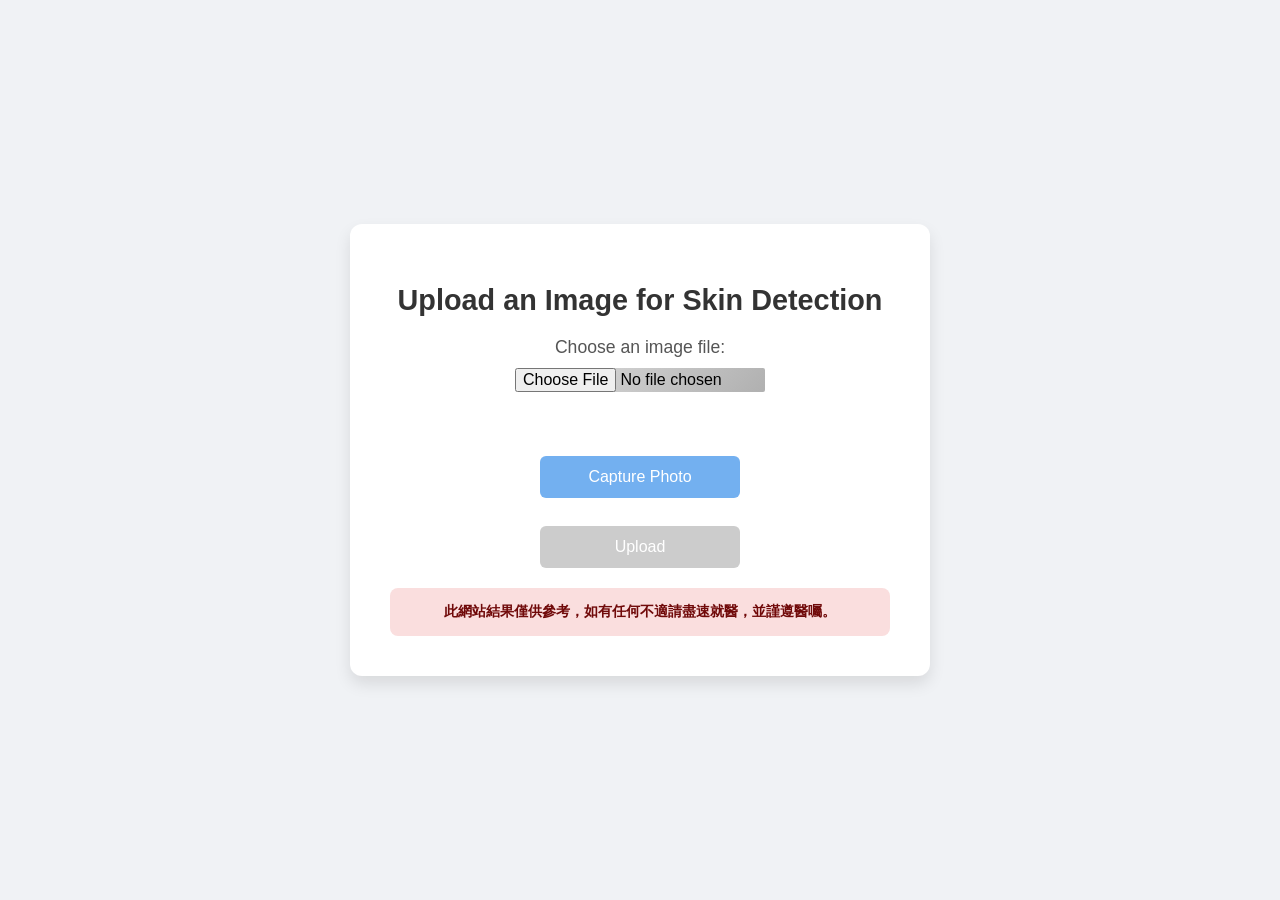
<file: web/templates/index.html>
<!doctype html>
<html lang="en">

<head>
    <meta charset="UTF-8">
    <meta name="viewport" content="width=device-width, initial-scale=1.0">
    <title>Skin Detection</title>
    <link rel="stylesheet" href="https://cdnjs.cloudflare.com/ajax/libs/font-awesome/6.0.0-beta3/css/all.min.css">
    <style>
        body {
            font-family: 'Segoe UI', Tahoma, Geneva, Verdana, sans-serif;
            margin: 0;
            padding: 0;
            display: flex;
            justify-content: center;
            align-items: center;
            height: 100vh;
            background-color: #f0f2f5;
        }

        .container {
            background-color: #fff;
            padding: 40px;
            border-radius: 12px;
            box-shadow: 0 8px 16px rgba(0, 0, 0, 0.1);
            text-align: center;
            max-width: 500px;
            width: 100%;
        }

        h1 {
            font-size: 1.8em;
            margin-bottom: 20px;
            color: #333;
        }

        label {
            display: block;
            font-size: 1.1em;
            margin-bottom: 10px;
            color: #555;
        }

        input[type="file"] {
            margin: 10px 0;
            display: block;
            text-align: center;
            width: 100%;
            max-width: 250px;
            margin: 0 auto;
            background: linear-gradient(135deg, #e0e0e0, #b0b0b0);
            color: black;
            border-radius: 2px;
            font-size: 1em;
        }

        button {
            padding: 12px 24px;
            background-color: #73b0f0;
            color: #fff;
            border: none;
            border-radius: 6px;
            font-size: 1em;
            cursor: pointer;
            transition: background-color 0.3s ease;
            margin-top: 10px;
            width: 40%;
        }

        button:hover {
            background-color: #1e4774;
        }

        button:disabled {
            background-color: #ccc;
        }

        .hidden {
            display: none;
        }

        #video,
        #canvas {
            width: 48%;
            margin: 10px 1%;
        }

        #snapButton,
        #retakeButton {
            width: 48%;
            margin: 10px 1%;
        }

        #uploadButton {
            padding: 12px 24px;
            background-color: #ccc;
            color: #fff;
            border: none;
            border-radius: 6px;
            font-size: 1em;
            cursor: not-allowed; /* 禁用時顯示不允許的游標 */
            transition: background-color 0.3s ease;
            margin-top: 10px;
            width: 40%;
        }

        #uploadButton:not(:disabled) {
            background-color: #dec251;
            cursor: pointer; /* 啟用時顯示點擊手型 */
        }

        #uploadButton:hover:not(:disabled) {
            background-color: #c39d3d;
        }

        #imagePreview {
            margin-top: 20px;
            max-width: 100%;
            height: auto;
            border: 1px solid #ddd;
            border-radius: 4px;
            max-height: 200px;
        }

        .error-message {
            color: rgb(177, 4, 4);
            font-size: 0.9em;
            margin-top: 10px;
        }
        .notice {
            padding: 0.2px;
            border-radius: 8px;
            background-color: #fadede;
            color: rgb(112, 9, 9);
            font-weight: bold;
            font-size: 0.9em;
            margin-top: 20px;
        }
    </style>
</head>

<body>
    <div class="container">
        <h1>Upload an Image for Skin Detection</h1>
        <form id="uploadForm" method="post" enctype="multipart/form-data">
            <label for="fileInput">Choose an image file:</label>         
            <input type="file" id="fileInput" name="file" accept="image/*" required>
            <br>
            <img id="imagePreview" class="hidden" alt="Image Preview">
            <div id="error-message" class="error-message hidden">Please upload an image file.</div>
            <br><br>
            <button type="button" id="captureButton" aria-label="Capture photo using camera">Capture Photo</button>
            <br><br>
            <button type="submit" id="uploadButton" disabled>Upload</button>
            <div class="notice">
                <p>此網站結果僅供參考，如有任何不適請盡速就醫，並謹遵醫囑。</p>
            </div>   
        </form>

        <!-- Camera preview -->
        <div id="cameraPreview" class="hidden">
            <video id="video" width="320" height="240" autoplay></video>
            <canvas id="canvas" width="320" height="240" class="hidden"></canvas>
            <br>
            <button type="button" id="switchCameraButton" class="hidden">
                <i class="fas fa-exchange-alt"></i>
            </button>
            <button id="snapButton" aria-label="Take photo">Take Photo</button>
            <button id="retakeButton" class="hidden" aria-label="Retake photo">Retake Photo</button>
        </div>
    </div>

    <script>
        document.addEventListener('DOMContentLoaded', () => {
            const fileInput = document.getElementById('fileInput');
            const captureButton = document.getElementById('captureButton');
            const switchCameraButton = document.getElementById('switchCameraButton');
            const cameraPreview = document.getElementById('cameraPreview');
            const video = document.getElementById('video');
            const canvas = document.getElementById('canvas');
            const snapButton = document.getElementById('snapButton');
            const retakeButton = document.getElementById('retakeButton');
            const uploadButton = document.getElementById('uploadButton');
            const imagePreview = document.getElementById('imagePreview');
            const errorMessage = document.getElementById('error-message');

            let stream;
            let currentCamera = 'user'; // 默認為前置鏡頭

            // Toggle camera preview and file input
            captureButton.addEventListener('click', () => {
                if (cameraPreview.classList.contains('hidden')) {
                    cameraPreview.classList.remove('hidden'); // Show camera preview
                    startCamera();
                    captureButton.textContent = "Close Camera"; // Change button text
                    captureButton.style.backgroundColor = "#8c1717"; // Change button color
                } else {
                    stopCamera(); // Stop the camera
                    cameraPreview.classList.add('hidden'); // Hide camera preview
                    captureButton.textContent = "Capture Photo"; // Reset button text
                    captureButton.style.backgroundColor = "#73b0f0"; // Reset button color
                }
            });

            // Start the camera
            function startCamera() {
                navigator.mediaDevices.getUserMedia({ video: { facingMode: currentCamera } })
                    .then((mediaStream) => {
                        stream = mediaStream;
                        video.srcObject = mediaStream;
                        video.classList.remove('hidden');
                        canvas.classList.add('hidden');
                        snapButton.classList.remove('hidden');
                        retakeButton.classList.add('hidden');
                        switchCameraButton.classList.remove('hidden'); // Show switch camera button
                    })
                    .catch((err) => {
                        console.error("Error accessing camera: ", err);
                    });
            }

            // Stop the camera
            function stopCamera() {
                if (stream) {
                    stream.getTracks().forEach(track => track.stop());
                }
                video.classList.add('hidden'); // Hide video preview
                canvas.classList.add('hidden'); // Hide captured image on canvas
                snapButton.classList.add('hidden'); // Hide Take Photo button
                retakeButton.classList.add('hidden'); // Hide Retake Photo button
                switchCameraButton.classList.add('hidden'); // Hide switch camera button
            }

            // Switch between front and back camera
            switchCameraButton.addEventListener('click', () => {
                currentCamera = (currentCamera === 'user') ? 'environment' : 'user'; // Toggle camera
                stopCamera(); // Stop current camera
                startCamera(); // Start new camera
            });

            // Take photo
            snapButton.addEventListener('click', () => {
                const context = canvas.getContext('2d');
                context.drawImage(video, 0, 0, canvas.width, canvas.height);

                video.classList.add('hidden'); // Hide video preview
                canvas.classList.remove('hidden'); // Show captured image on canvas
                snapButton.classList.add('hidden'); // Hide Take Photo button
                retakeButton.classList.remove('hidden'); // Show Retake Photo button
                uploadButton.disabled = false; // Enable the upload button after taking a photo
            });

            // Retake photo
            retakeButton.addEventListener('click', () => {
                video.classList.remove('hidden'); // Show video preview
                canvas.classList.add('hidden'); // Hide captured image on canvas
                snapButton.classList.remove('hidden'); // Show Take Photo button
                retakeButton.classList.add('hidden'); // Hide Retake Photo button
            });

            // Display image preview and handle upload button state
            fileInput.addEventListener('change', () => {
                const file = fileInput.files[0];
                if (file) {
                    const reader = new FileReader();
                    reader.onload = function (e) {
                        imagePreview.src = e.target.result;
                        imagePreview.classList.remove('hidden');
                        uploadButton.disabled = false; // Enable the upload button
                        errorMessage.classList.add('hidden'); // Hide error message
                    };
                    reader.readAsDataURL(file);
                } else {
                    imagePreview.classList.add('hidden');
                    uploadButton.disabled = true; // Disable the upload button
                    errorMessage.classList.remove('hidden'); // Show error message
                }
            });

            // Upload the image
            uploadButton.addEventListener('click', () => {
                const context = canvas.getContext('2d');
                canvas.toBlob((blob) => {
                    const file = new File([blob], 'captured-image.png', { type: 'image/png' });
                    const dataTransfer = new DataTransfer();
                    dataTransfer.items.add(file);
                    fileInput.files = dataTransfer.files; // Set the captured image as the file input value
                    fileInput.style.display = 'block'; // Show file input again
                    // Optionally, you can show the image preview after capturing
                    const reader = new FileReader();
                    reader.onload = function (e) {
                        imagePreview.src = e.target.result;
                        imagePreview.classList.remove('hidden');
                    };
                    reader.readAsDataURL(blob); // Read the blob to display the preview
                }, 'image/png');
            });
        });
    </script>
</body>

</html>
</file>
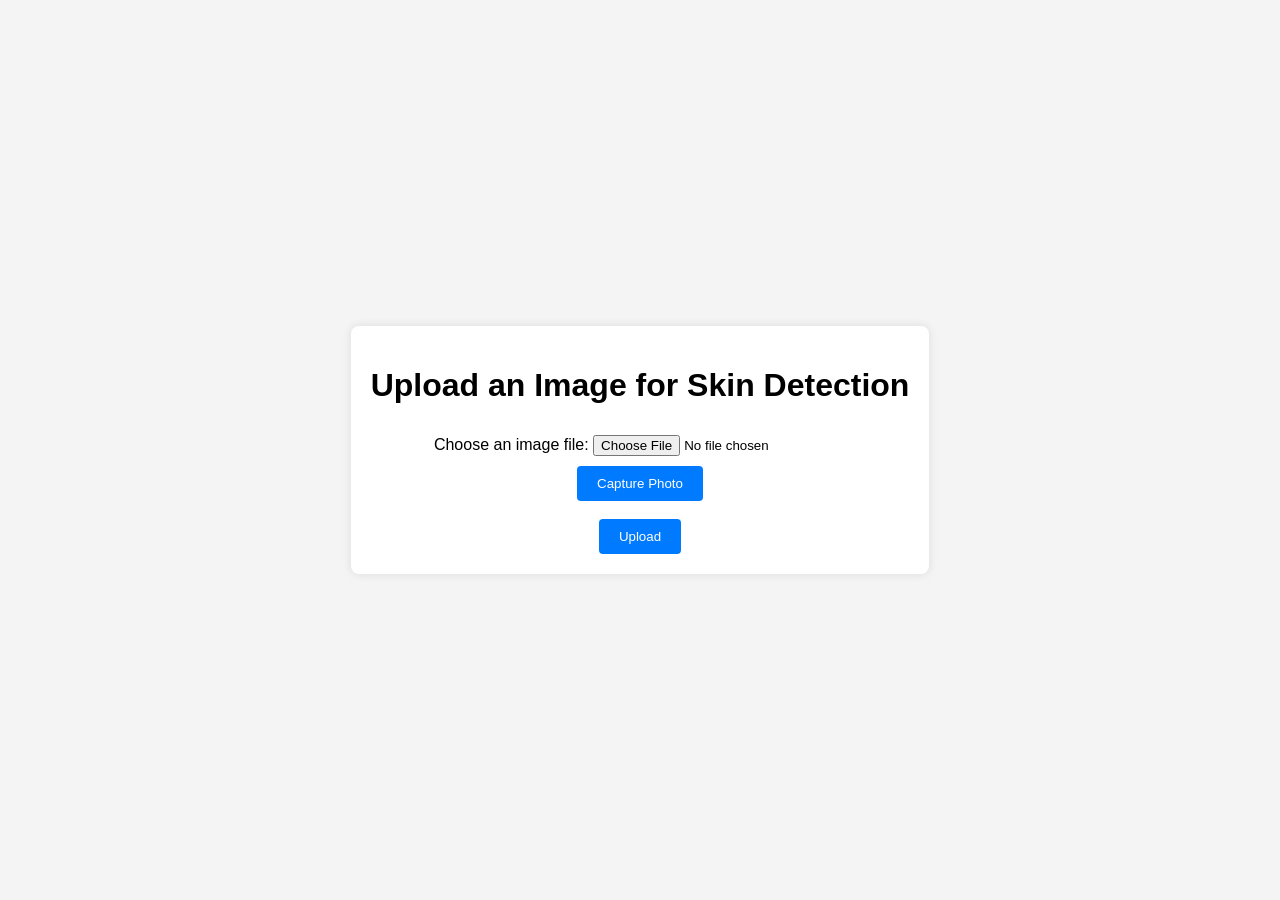
<file: web/versions/v4-camera-capture/index.html>
<!doctype html>
<html lang="en">

<head>
    <meta charset="UTF-8">
    <meta name="viewport" content="width=device-width, initial-scale=1.0">
    <title>Upload Image for Skin Detection</title>
    <link rel="stylesheet" href="styles.css">
</head>

<body>
    <div class="container">
        <h1>Upload an Image for Skin Detection</h1>
        <form id="uploadForm" method="post" enctype="multipart/form-data">
            <label for="fileInput">Choose an image file:</label>
            <input type="file" id="fileInput" name="file" required>
            <br>
            <button type="button" id="captureButton" aria-label="Capture photo using camera">Capture Photo</button>
            <br><br>
            <button type="submit" id="uploadButton">Upload</button>
        </form>

        <!-- Camera preview -->
        <div id="cameraPreview" class="hidden">
            <video id="video" width="320" height="240" autoplay></video>
            <canvas id="canvas" width="320" height="240" class="hidden"></canvas>
            <button id="snapButton" aria-label="Take photo">Take Photo</button>
            <button id="retakeButton" class="hidden" aria-label="Retake photo">Retake Photo</button>
        </div>
    </div>

    <script src="script.js"></script>
</body>
</html>
</file>
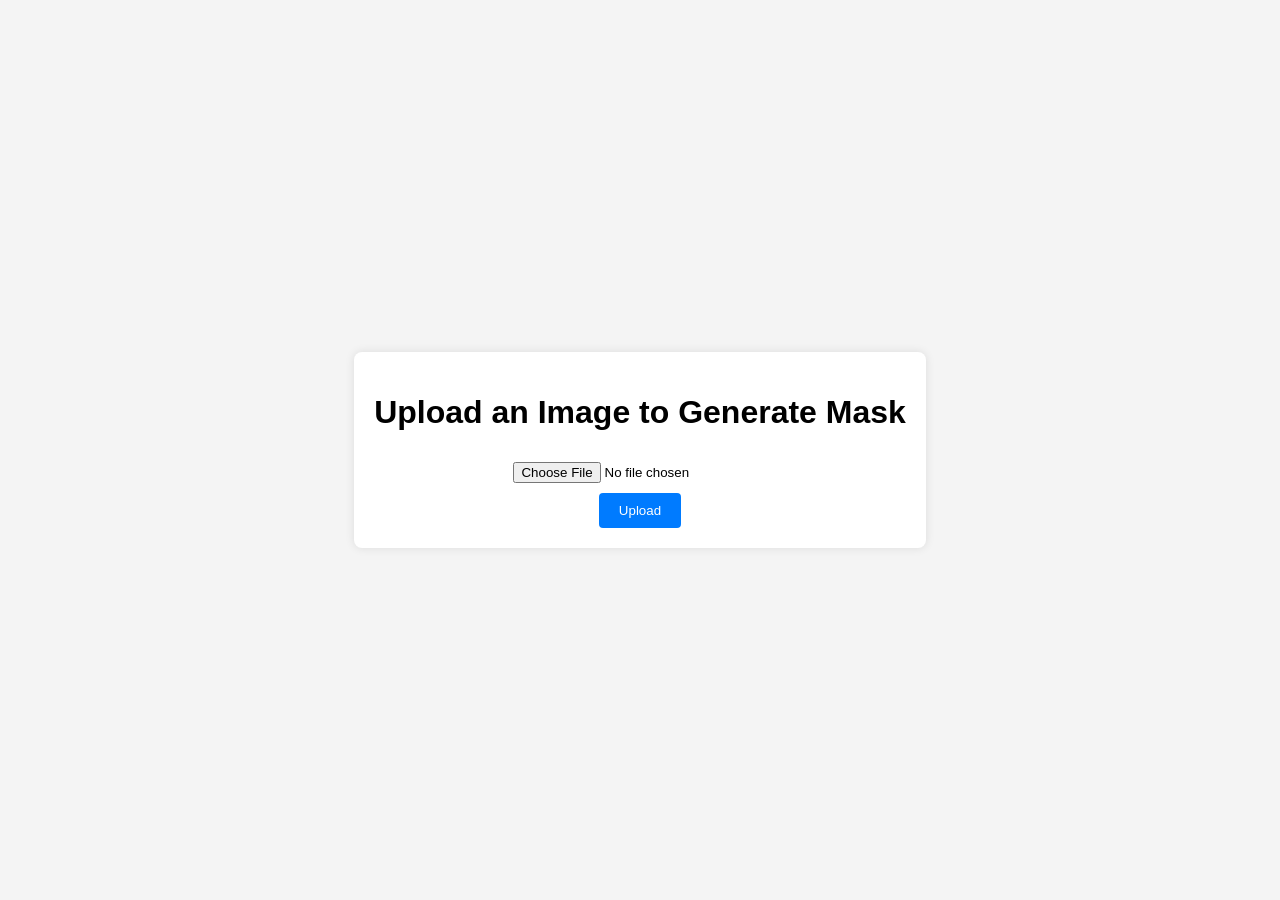
<file: web/versions/v2-segmentation/templates/index.html>
<!doctype html>
<html lang="en">

<head>
    <meta charset="UTF-8">
    <meta name="viewport" content="width=device-width, initial-scale=1.0">
    <title>Upload Image to Generate Mask</title>
    <style>
        body {
            font-family: Arial, sans-serif;
            margin: 0;
            padding: 0;
            display: flex;
            justify-content: center;
            align-items: center;
            height: 100vh;
            background-color: #f4f4f4;
        }

        .container {
            background: white;
            padding: 20px;
            border-radius: 8px;
            box-shadow: 0 0 10px rgba(0, 0, 0, 0.1);
            text-align: center;
        }

        input[type="file"] {
            margin: 10px 0;
        }

        button {
            padding: 10px 20px;
            background-color: #007BFF;
            color: white;
            border: none;
            border-radius: 4px;
            cursor: pointer;
        }

        button:hover {
            background-color: #0056b3;
        }
    </style>
</head>

<body>
    <div class="container">
        <h1>Upload an Image to Generate Mask</h1>
        <form method="post" enctype="multipart/form-data">
            <input type="file" name="file" required>
            <br>
            <button type="submit">Upload</button>
        </form>
    </div>
</body>

</html>
</file>
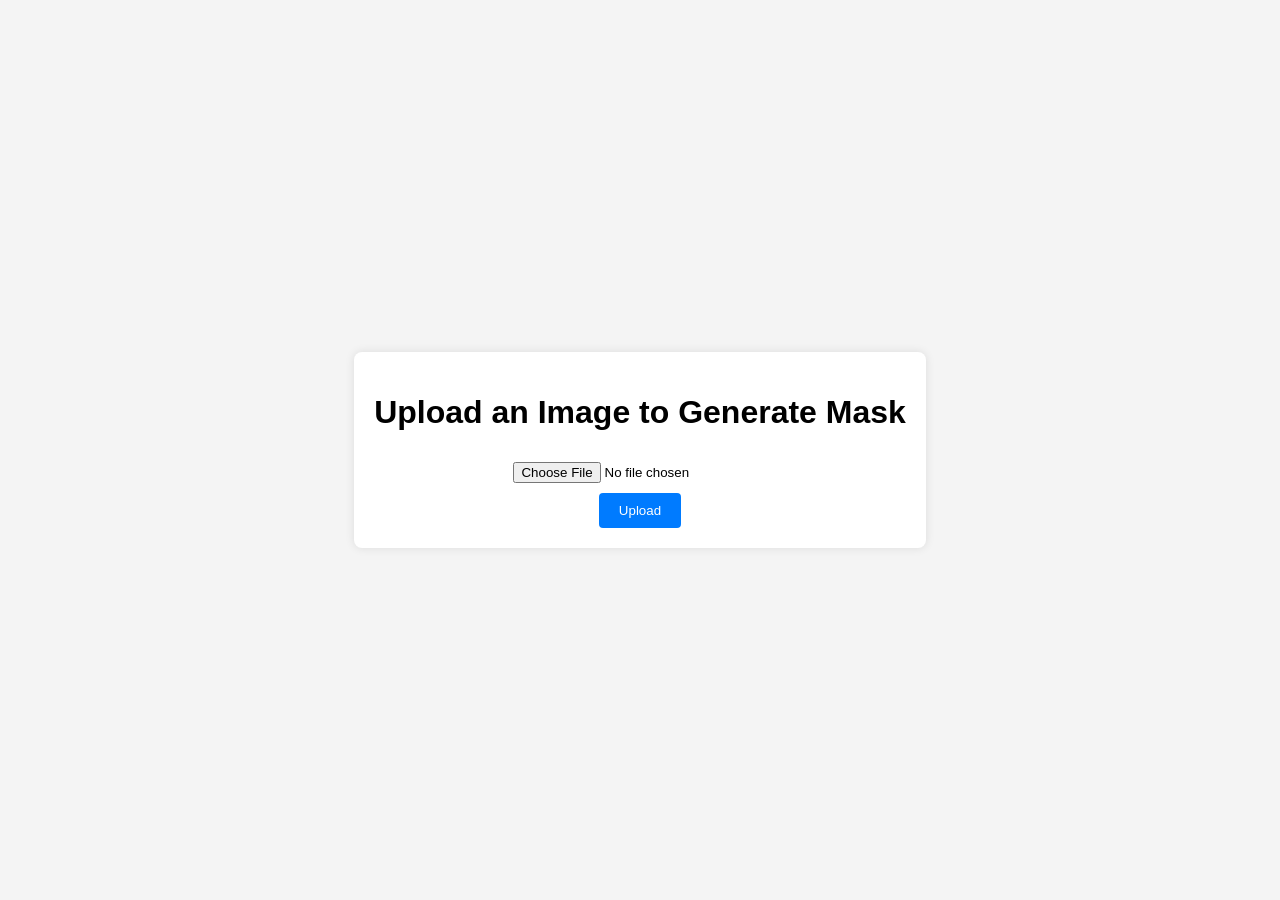
<file: web/versions/v3-classification-and-mask/templates/index.html>
<!doctype html>
<html lang="en">

<head>
    <meta charset="UTF-8">
    <meta name="viewport" content="width=device-width, initial-scale=1.0">
    <title>Upload Image to Generate Mask</title>
    <style>
        body {
            font-family: Arial, sans-serif;
            margin: 0;
            padding: 0;
            display: flex;
            justify-content: center;
            align-items: center;
            height: 100vh;
            background-color: #f4f4f4;
        }

        .container {
            background: white;
            padding: 20px;
            border-radius: 8px;
            box-shadow: 0 0 10px rgba(0, 0, 0, 0.1);
            text-align: center;
        }

        input[type="file"] {
            margin: 10px 0;
        }

        button {
            padding: 10px 20px;
            background-color: #007BFF;
            color: white;
            border: none;
            border-radius: 4px;
            cursor: pointer;
        }

        button:hover {
            background-color: #0056b3;
        }
    </style>
</head>

<body>
    <div class="container">
        <h1>Upload an Image to Generate Mask</h1>
        <form method="post" enctype="multipart/form-data">
            <input type="file"  name="file" required>
            <br>
            <button type="submit">Upload</button>
        </form>
    </div>
</body>

</html>
</file>
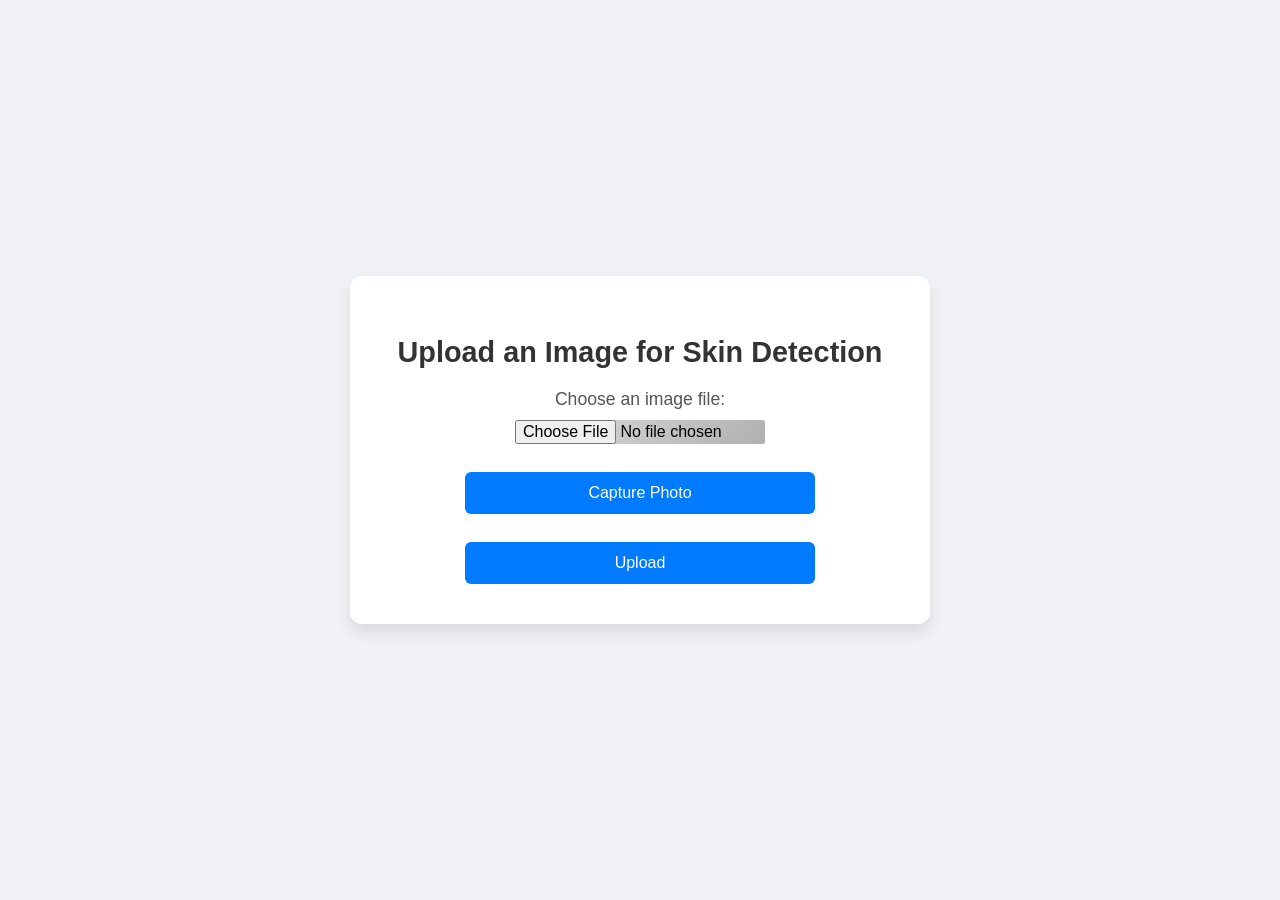
<file: web/versions/v5-https-camera/templates/index.html>
<!doctype html>
<html lang="en">

<head>
    <meta charset="UTF-8">
    <meta name="viewport" content="width=device-width, initial-scale=1.0">
    <title>Upload Image for Skin Detection</title>
    <style>
        body {
            font-family: 'Segoe UI', Tahoma, Geneva, Verdana, sans-serif;
            margin: 0;
            padding: 0;
            display: flex;
            justify-content: center;
            align-items: center;
            height: 100vh;
            background-color: #f0f2f5;
        }

        .container {
            background-color: #fff;
            padding: 40px;
            border-radius: 12px;
            box-shadow: 0 8px 16px rgba(0, 0, 0, 0.1);
            text-align: center;
            max-width: 500px;
            width: 100%;
        }

        h1 {
            font-size: 1.8em;
            margin-bottom: 20px;
            color: #333;
        }

        label {
            display: block;
            font-size: 1.1em;
            margin-bottom: 10px;
            color: #555;
        }


        input[type="file"] {
            margin: 10px 0;
            display: block;
            text-align: center;
            width: 100%; 
            max-width: 250px;
            margin: 0 auto;
            background: linear-gradient(135deg, #e0e0e0, #b0b0b0); /* 浅灰色渐变背景 */
            color: black; /* 字体颜色 */
            border-radius: 2px; /* 圆角 */
            font-size: 1em; /* 字体大小 */
        }

        button {
            padding: 12px 24px;
            background-color: #007BFF;
            color: #fff;
            border: none;
            border-radius: 6px;
            font-size: 1em;
            cursor: pointer;
            transition: background-color 0.3s ease;
            margin-top: 10px;
            width: 70%;
        }

        button:hover {
            background-color: #0056b3;
        }

        button:disabled {
            background-color: #ccc;
        }

        .hidden {
            display: none;
        }

        #video,
        #canvas {
            width: 48%;
            margin: 10px 1%;
        }

        #snapButton,
        #retakeButton {
            width: 48%;
            margin: 10px 1%;
        }

        #uploadButton {
            margin-top: 10px;
        }
    </style>
</head>

<body>
    <div class="container">
        <h1>Upload an Image for Skin Detection</h1>
        <form id="uploadForm" method="post" enctype="multipart/form-data">
            <label for="fileInput">Choose an image file:</label>
            <input type="file" id="fileInput" name="file" required>
            <br>
            <button type="button" id="captureButton" aria-label="Capture photo using camera">Capture Photo</button>
            <br><br>
            <button type="submit" id="uploadButton">Upload</button>
        </form>

        <!-- Camera preview -->
        <div id="cameraPreview" class="hidden">
            <video id="video" width="320" height="240" autoplay></video>
            <canvas id="canvas" width="320" height="240" class="hidden"></canvas>
            <button id="snapButton" aria-label="Take photo">Take Photo</button>
            <button id="retakeButton" class="hidden" aria-label="Retake photo">Retake Photo</button>
        </div>
    </div>

    <script>
        document.addEventListener('DOMContentLoaded', () => {
            const fileInput = document.getElementById('fileInput');
            const captureButton = document.getElementById('captureButton');
            const cameraPreview = document.getElementById('cameraPreview');
            const video = document.getElementById('video');
            const canvas = document.getElementById('canvas');
            const snapButton = document.getElementById('snapButton');
            const retakeButton = document.getElementById('retakeButton');
            const uploadButton = document.getElementById('uploadButton');

            let stream;

            // Toggle camera preview and file input
            captureButton.addEventListener('click', () => {
                fileInput.style.display = 'none'; // Hide file input
                captureButton.classList.add('hidden'); // Hide Capture Photo button
                cameraPreview.classList.remove('hidden'); // Show camera preview
                startCamera();
            });

            // Start the camera
            function startCamera() {
                navigator.mediaDevices.getUserMedia({ video: true })
                    .then((mediaStream) => {
                        stream = mediaStream;
                        video.srcObject = mediaStream;
                        video.classList.remove('hidden');
                        canvas.classList.add('hidden');
                        snapButton.classList.remove('hidden');
                        retakeButton.classList.add('hidden');
                    })
                    .catch((err) => {
                        console.error("Error accessing camera: ", err);
                    });
            }

            // Take photo
            snapButton.addEventListener('click', () => {
                const context = canvas.getContext('2d');
                context.drawImage(video, 0, 0, canvas.width, canvas.height);

                video.classList.add('hidden'); // Hide video preview
                canvas.classList.remove('hidden'); // Show captured image on canvas
                snapButton.classList.add('hidden'); // Hide Take Photo button
                retakeButton.classList.remove('hidden'); // Show Retake Photo button
                stopCamera();
            });

            // Retake photo
            retakeButton.addEventListener('click', () => {
                video.classList.remove('hidden'); // Show video preview
                canvas.classList.add('hidden'); // Hide captured image on canvas
                snapButton.classList.remove('hidden'); // Show Take Photo button
                retakeButton.classList.add('hidden'); // Hide Retake Photo button
                startCamera(); // Restart the camera
            });

            // Stop the camera
            function stopCamera() {
                if (stream) {
                    stream.getTracks().forEach(track => track.stop());
                }
            }

            // Upload the image
            uploadButton.addEventListener('click', () => {
                const context = canvas.getContext('2d');
                canvas.toBlob((blob) => {
                    const file = new File([blob], 'captured-image.png', { type: 'image/png' });
                    const dataTransfer = new DataTransfer();
                    dataTransfer.items.add(file);
                    fileInput.files = dataTransfer.files;
                    fileInput.style.display = 'block'; // Show file input again
                }, 'image/png');
            });
        });
    </script>
</body>

</html>
</file>
<file: web/versions/v4-camera-capture/styles.css>
body {
    font-family: Arial, sans-serif;
    margin: 0;
    padding: 0;
    display: flex;
    justify-content: center;
    align-items: center;
    height: 100vh;
    background-color: #f4f4f4;
}

.container {
    background: white;
    padding: 20px;
    border-radius: 8px;
    box-shadow: 0 0 10px rgba(0, 0, 0, 0.1);
    text-align: center;
}

input[type="file"] {
    margin: 10px 0;
}

button {
    padding: 10px 20px;
    background-color: #007BFF;
    color: white;
    border: none;
    border-radius: 4px;
    cursor: pointer;
}

button:hover {
    background-color: #0056b3;
}

#cameraPreview {
    margin-top: 20px;
}

.hidden {
    display: none;
}
</file>
